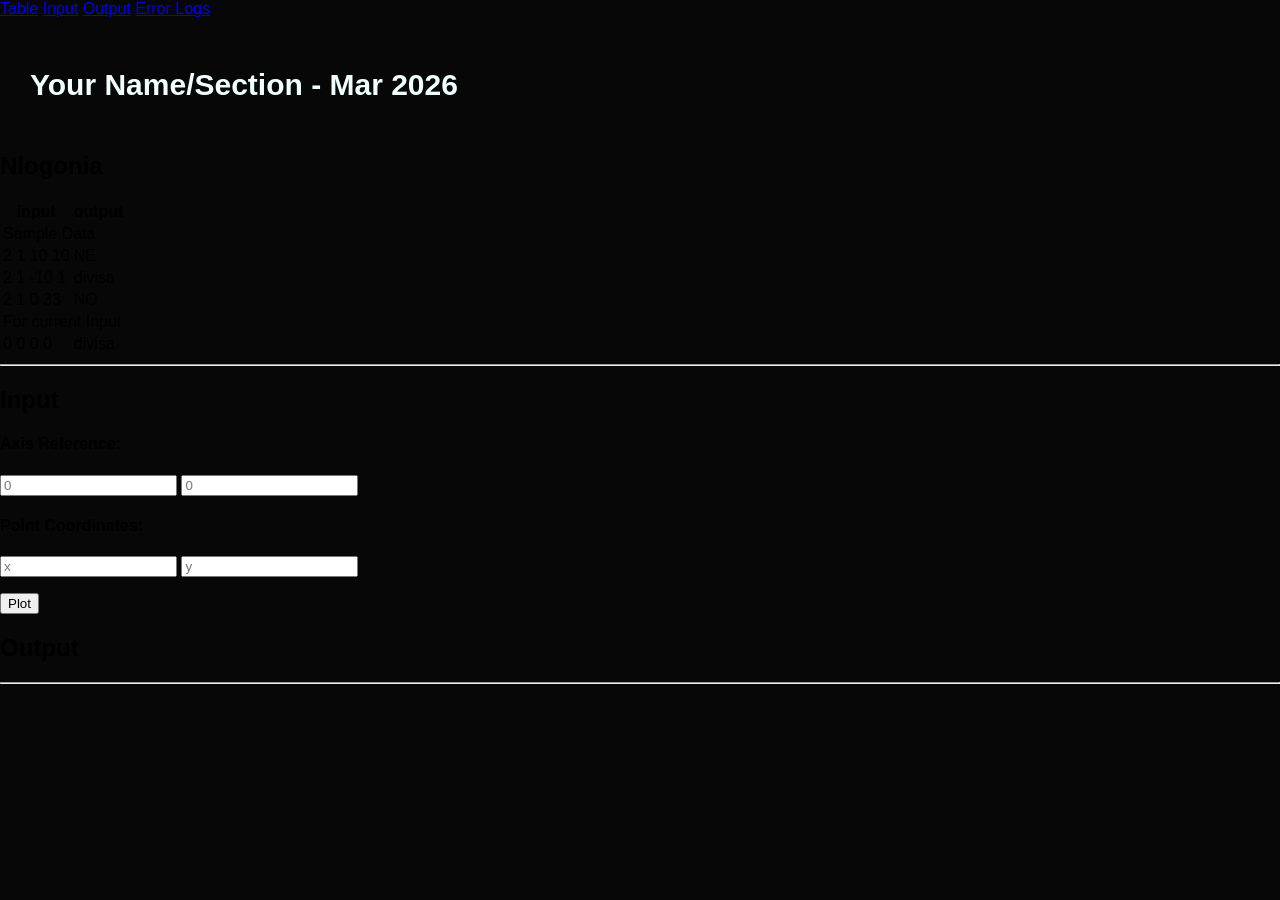
<file: index2.html>
<!DOCTYPE html>
<html>
<head>
  <meta charset="utf-8">
  <meta name="viewport" content="width=device-width">
  <!-- change the authors name to both your names-->
  <meta name="author" content="Sir Roy/Al Mendoza">
  <meta name="description" content="testing and debugging">
  <meta name="keywords" content="testing and debugging">
  <title>CS 3 </title>
  <link href="style.css" rel="stylesheet" type="text/css" />
  <link rel="preconnect" href="https://fonts.googleapis.com">
  <link rel="preconnect" href="https://fonts.gstatic.com" crossorigin>
  <link href="https://fonts.googleapis.com/css2?family=Open+Sans&family=Poppins:wght@300&family=Roboto&display=swap" rel="stylesheet">
  <link rel="icon" type="image/x-icon" href="images/favicon.ico">
</head>

<body>
  <header>
    <nav>
      <a href="#start">Table</a>
      <a href="#input">Input</a>
      <a href="#output">Output</a>
      <a href="errorlogs.html">Error Logs</a>
    </nav>
    
    <h1 style="padding: 30px">Your Name/Section  - Mar 2026 </h1>
    <h2 id="start"> Nlogonia </h2>
  </header>

  <section id="table">
    <table> 
      <tr class="rColor">
        <th> input </th> <th> output</th>
      </tr>
      <tr class="rColor"> 
        <td colspan="2"> Sample Data</td>
      </tr>
      <tr> 
        <td> 2 1 10 10 </td> <td> NE</td>
      </tr>
      <tr> 
        <td> 2 1 -10 1 </td> <td> divisa</td>
      </tr>
      <tr> 
        <td> 2 1 0 33 </td> <td> NO </td>
      </tr>
      <tr  class="rColor"> 
        <td colspan="2"> For current Input</td>
      </tr>
      <tr> 
        <td id="in1"> 0 0 0 0 </td> <td id="out1"> divisa </td>
      </tr>
    </table>
    <hr>
  </section>
  
  <section id="input">
    <h2> Input </h2>
  
    <h4>Axis Reference:</h4>
    <p>
      <input type="number" id="x0" placeholder="0">
      <input type="number" id="y0" placeholder="0">
    </p>
    
    <h4>Point Coordinates:</h4>
    <p>
      <input type="number" id="x" placeholder="x"> 
      <input type="number" id="y" placeholder="y">
    </p>
    <button onclick="plotPoint(Number(x0.value),Number(y0.value),Number(x.value), Number(y.value))"> Plot </button>
  </section>
  
  <section id="output">
    <h2 id="output"> Output </h2>
  
    <div id="coordinatePlane">
        <div id="xAxis" class="axis"></div>
        <div id="yAxis" class="axis"></div>
    </div>
    <hr>
  </section>
  
  <!--- anchors for socmed site are done with image sprites -->
  <footer>
    <a href="https://facebook.com"> 
    <div class="icon facebook"></div>
    </a>
    <a href="https://twitter.com">
    <div class="icon twitter"></div>
    </a>
    <a href="https://github.com">
    <div class="icon github"></div>
    </a>
  </footer>
  <script defer src="script.js"></script>
</body>

</html>
</file>
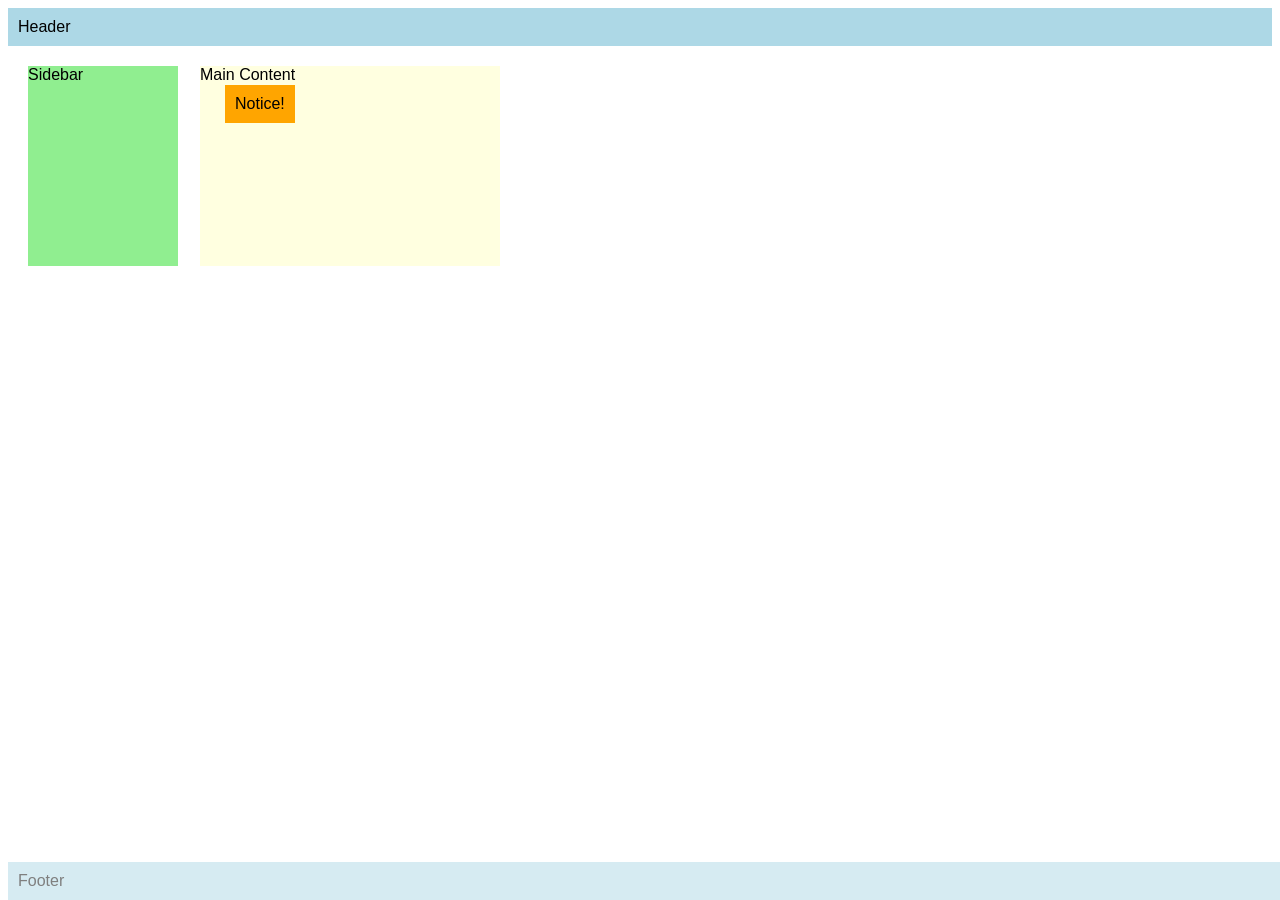
<file: publicc/9MgFranciscoseatwork2.html>
<!DOCTYPE html>
<html>
<head>
  <meta name="author" content="<your names>" />
  <meta name="revised" content="<date today>" />
  <style>
    body { font-family: Arial, sans-serif; }
    .header, .footer {
      background: lightblue;
      padding: 10px;
    }
    .footer {
       opacity: 0.5;
       position: fixed; 
       bottom: 0; 
       width: 100%;
    }
    .sidebar {
      background: lightgreen;
      width: 150px;
      height: 200px;
      position: relative; 
      top: 20px; 
      left: 20px;
    }
    .content {
      background: lightyellow;
      width: 300px;
      height: 200px;
      position: fixed; 
      top: 66px; 
      left: 200px;
      z-index: 1;
    }    
    .notice {
    position: absolute;
    top: 85px;
    left: 225px;
    background: orange;
    padding: 10px;
    z-index: 2;
}
  </style>
</head>
<body>
  <div class="header">Header</div>
  <div class="sidebar">Sidebar</div>
  <div class="content">Main Content</div>
  <div class="footer">Footer</div>
  <div class="notice">Notice!</div>
</body>
</html>
</file>
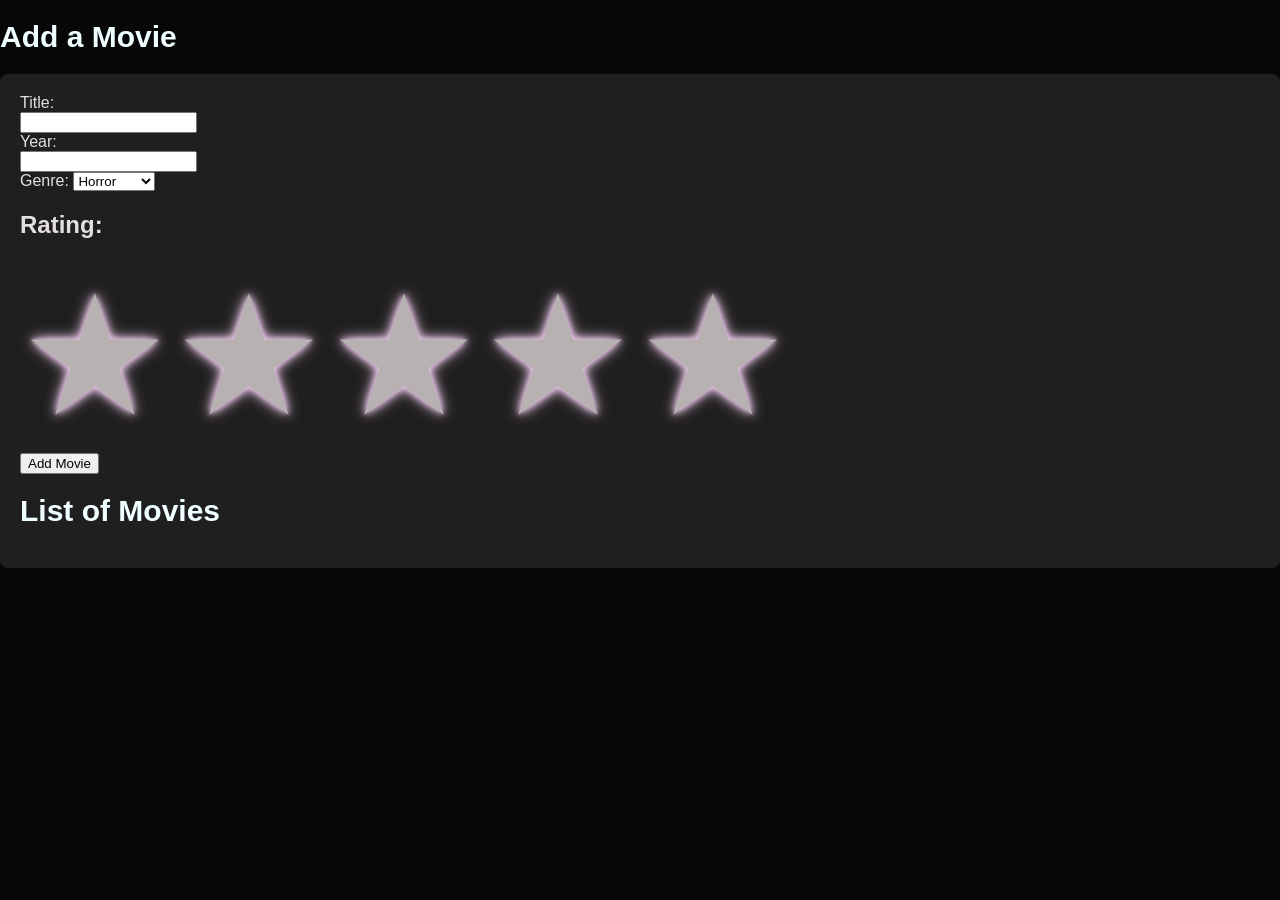
<file: publicc/q41gSMagnesiumFRANCISCO.html>
<!DOCTYPE html>
<html>
<head>
    <title>Movie Add-ons</title>
    <meta charset="UTF-8">
    <meta name="viewport" content="width=device-width, initial-scale=1">
    <link rel="stylesheet" href="../style.css">
</head>
<body>
    <h1>Add a Movie</h1>
    <form id="lemovieform">
        <label for="letitle">Title:</label><br>
        <input type="text" id="ttl" name="title" value="" required><br>
        <label for="leyear">Year:</label><br>
        <input type="number" id="year" required><br>
        <label for="legenre">Genre:</label>
        <select id="genie" name="genre">
            <option value="Horror">Horror</option>
            <option value="Sci-fi">Sci-fi</option>
            <option value="Animation">Animation</option>
            <option value="Musical">Musical</option>
            <option value="Comedy">Comedy</option>
            <option value="Mystery">Mystery</option>
            <option value="Action">Action</option>
            <option value="Romance">Romance</option>
        </select>

        <h2>Rating:</h2>
        <div id="srats">
        <span class="star" data-value="1">★</span>
        <span class="star" data-value="2">★</span>
        <span class="star" data-value="3">★</span>
        <span class="star" data-value="4">★</span>
        <span class="star" data-value="5">★</span>
        </div>
        <button type="button" onclick="addmovie()"> Add Movie </button>
        
        <h1>List of Movies</h1>
        <div id="listofmovies"></div>
    </form> 
    <script src="../script.js"></script>
</body>
</html>
</file>
<file: style.css>
body {
  background-color: #070707;
  margin: 0;
  font-family: Arial, sans-serif;
}

form {
  background-color: #201f1f;
  padding: 20px;
  border-radius: 8px;
  color: #e4dfdf;
}
.star {
  font-size: 167px;
  cursor: pointer;
  color: rgb(184, 177, 177);
  text-shadow: 0 0 5px #e3c3e3, 0 0 10px #e3c3e3, 0 0 15px #e3c3e3;
}
.star.active {
  color: rgb(255, 231, 95);
}

h1 {
  font-size: 30px;
  color:azure;
}
</file>
